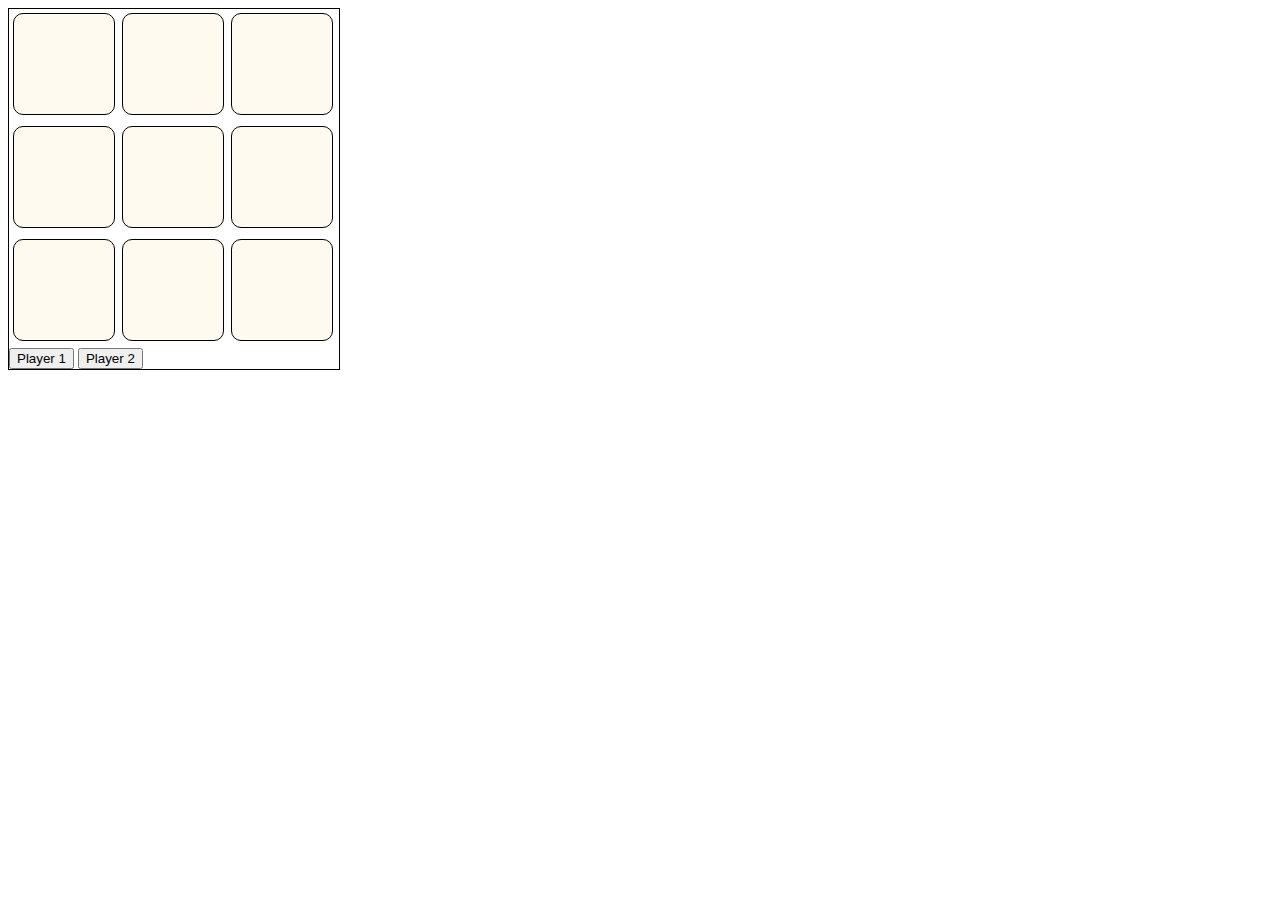
<file: tictactoe/index.html>
<!DOCTYPE html>
<html lang="en">
<head>
  <meta charset="UTF-8">
  <meta name="viewport" content="width=device-width, initial-scale=1.0">
  <meta http-equiv="X-UA-Compatible" content="ie=edge">
  <link rel="stylesheet" href="style.css">
  <title>Tic Tac Toe</title>
</head>
<body>

  <div class="board">
    <div class="rowOne">
      <div class="card" id="one"></div>
      <div class="card" id="two"></div>
      <div class="card" id="three"></div>
    </div>

    <div class="rowTwo">
      <div class="card" id="four"></div>
      <div class="card" id="five"></div>
      <div class="card" id="six"></div>
    </div>

    <div class="rowThree">
      <div class="card" id="seven"></div>
      <div class="card" id="eight"></div>
      <div class="card" id="nine"></div>
  </div>

<button class="button" id="playerOne">Player 1</button>
<button class="button" id="playerTwo">Player 2</button>

<script src="jquery.js"></script>
<script src="main.js"></script>
</body>
</html>
</file>
<file: tictactoe/style.css>
.rowOne {
	width:350px;
	position: relative;
	display: inline-block;
}

.rowTwo{
	width:350px;
	position:relative;
	display: inline-block;
}

.rowThree{
	width:350px;
	position:relative;
	display: inline-block;
}

.board{
	position: relative;
	width: 330px;
	border: 1px solid black;
}

.card{
	height: 100px;
	width: 100px;
	border: 1px solid;
	/*border-color: rgb(255,0,0); */
	background-color: FloralWhite;
	border-radius: 10px;
	display: block;
	float:left;
	margin:1%;
}

button{
	color:black;
}

img{
	display: inline;
}
</file>
